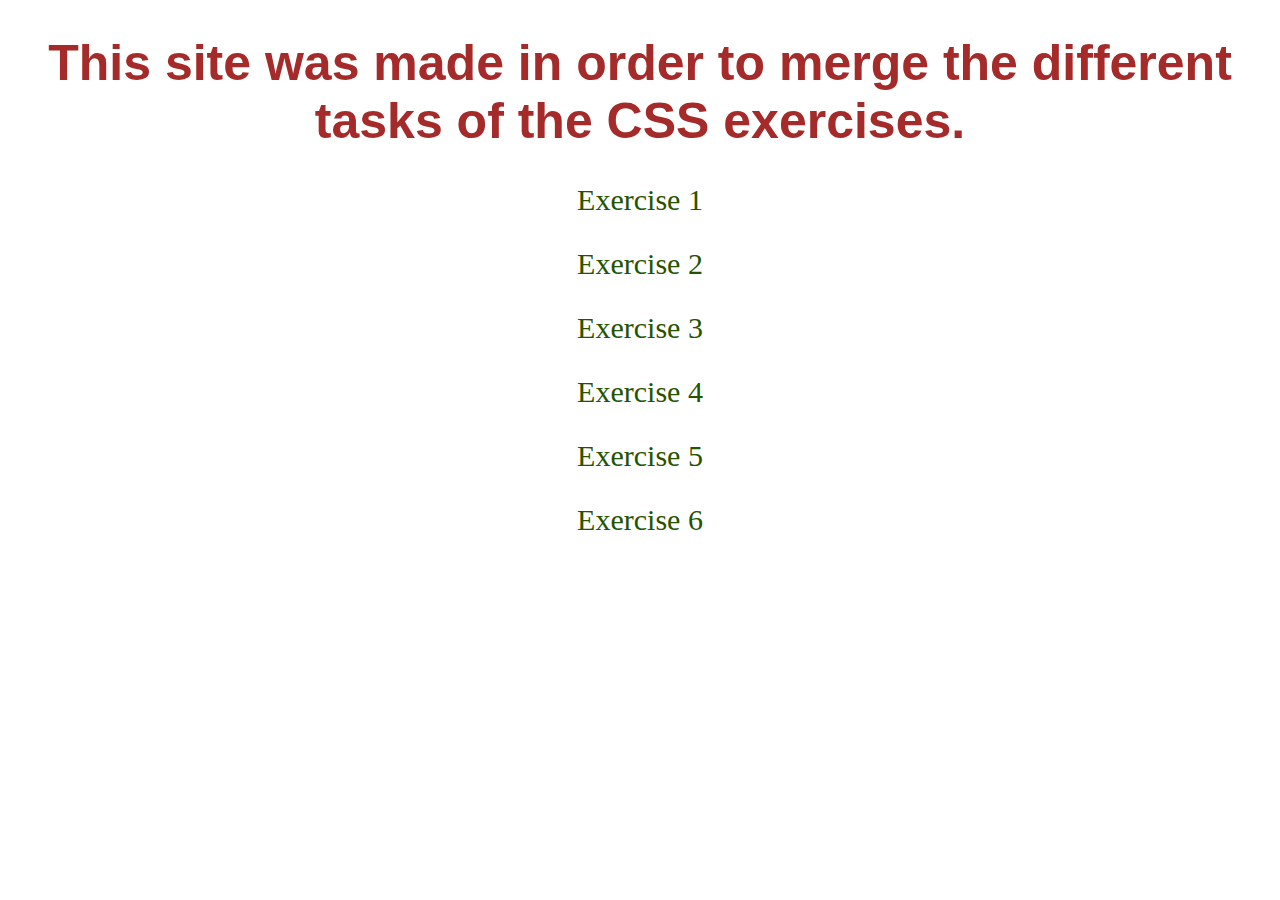
<file: index.html>
<!DOCTYPE html>
<html lang="en">
<head>
    <meta charset="UTF-8">
    <meta http-equiv="X-UA-Compatible" content="IE=edge">
    <meta name="viewport" content="width=device-width, initial-scale=1.0">
    <title>CSS Practice</title>
    <link rel="stylesheet" href="stylish.css">
</head>
<body>
    <h1>This site was made in order to merge the different tasks of the CSS exercises.</h1>

    <p><a href="./Eg1/eg1.html">Exercise 1</a></p>
    <p><a href="./Eg2/eg2.html">Exercise 2</a></p>
    <p><a href="./Eg3/eg3.html">Exercise 3</a></p>
    <p><a href="./Eg4/eg4.html">Exercise 4</a></p>
    <p><a href="./Eg5/eg5.html">Exercise 5</a></p>
    <p><a href="./Eg6/eg6.html">Exercise 6</a></p>

</body>
</html>
</file>
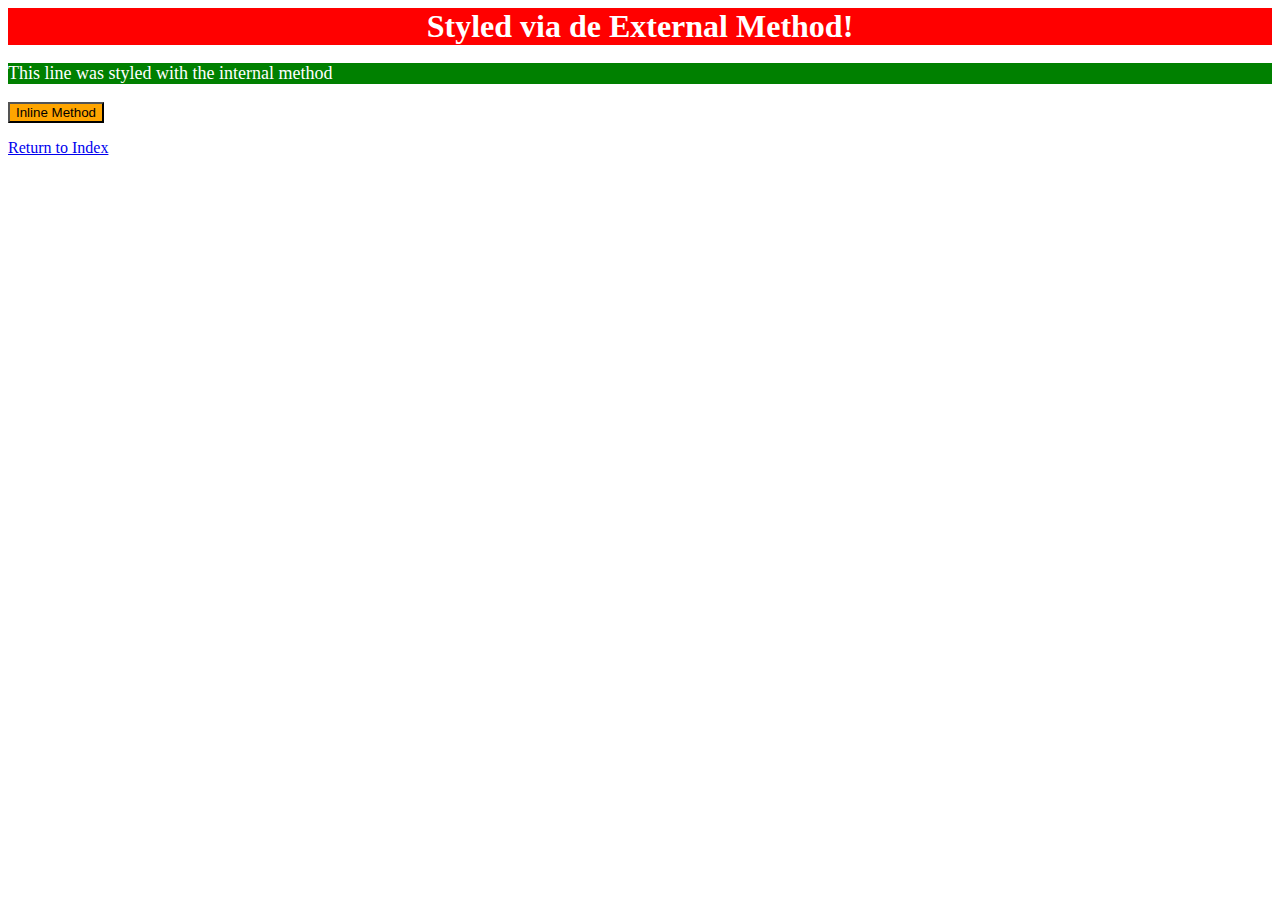
<file: Eg1/eg1.html>
<!DOCTYPE html>
<html lang="en">
<head>
    <meta charset="UTF-8">
    <title>Style Exercise</title>
    <link rel="stylesheet" href="style.css">
    <style>
        p {
            color: white;
            background-color: green;
            font-size: 18px;
        }
    </style>
</head>
<body>
    <div>Styled via de External Method!</div>
    <p>This line was styled with the internal method</p>
    <button style="background-color:orange; font-size 18px;">Inline Method</button>
<p style="background-color:white; font-size: 16px;"><a href="../index.html">Return to Index</a></p>
</body>
</html>
</file>
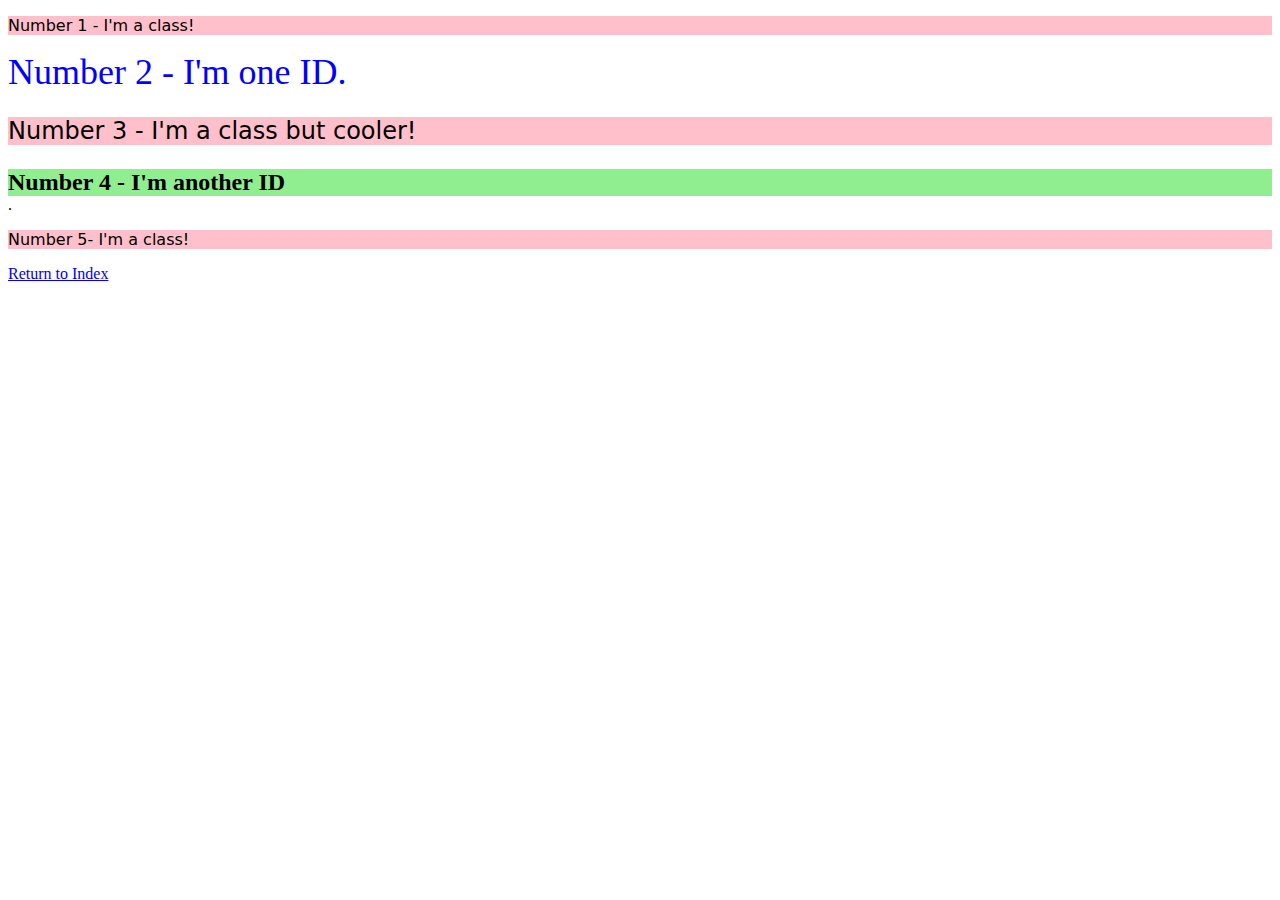
<file: Eg2/eg2.html>
<!DOCTYPE html>
<html lang="en">
<head>
    <meta charset="UTF-8">
    <meta http-equiv="X-UA-Compatible" content="IE=edge">
    <meta name="viewport" content="width=device-width, initial-scale=1.0">
    <title>Style Exercise 2</title>
    <link rel="stylesheet" href="style2.css">
</head>
<body>
    <p class="odd">Number 1 - I'm a class!</p> 
    <div id="two">Number 2 - I'm one ID.</div>   
    <p class="odd odd-size">Number 3 - I'm a class but cooler!</p>
    <div id="four">Number 4 - I'm another ID</div>.
    <p class="odd">Number 5- I'm a class!</p>
<p><a href="../index.html">Return to Index</a></p>
</body>
</html>
</file>
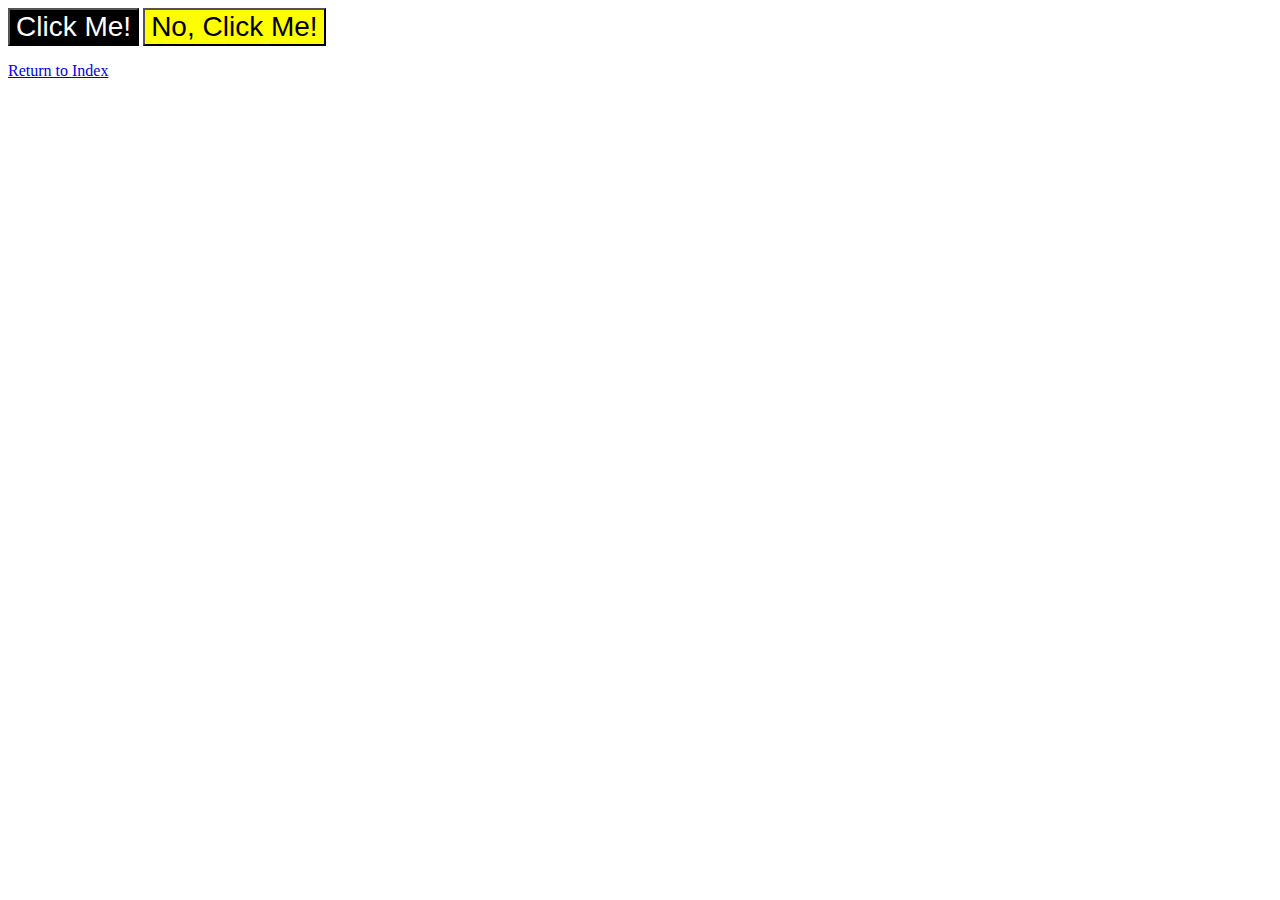
<file: Eg3/eg3.html>
<!DOCTYPE html>
<html lang="en">
<head>
    <meta charset="UTF-8">
    <meta http-equiv="X-UA-Compatible" content="IE=edge">
    <meta name="viewport" content="width=device-width, initial-scale=1.0">
    <title>Exercise 3</title>
    <link rel="stylesheet" href="style.css">
</head>
<body>
    <button class="one font">Click Me!</button>
    <button class="two font">No, Click Me!</button>
<p><a href="../index.html">Return to Index</a></p>
</body>
</html>
</file>
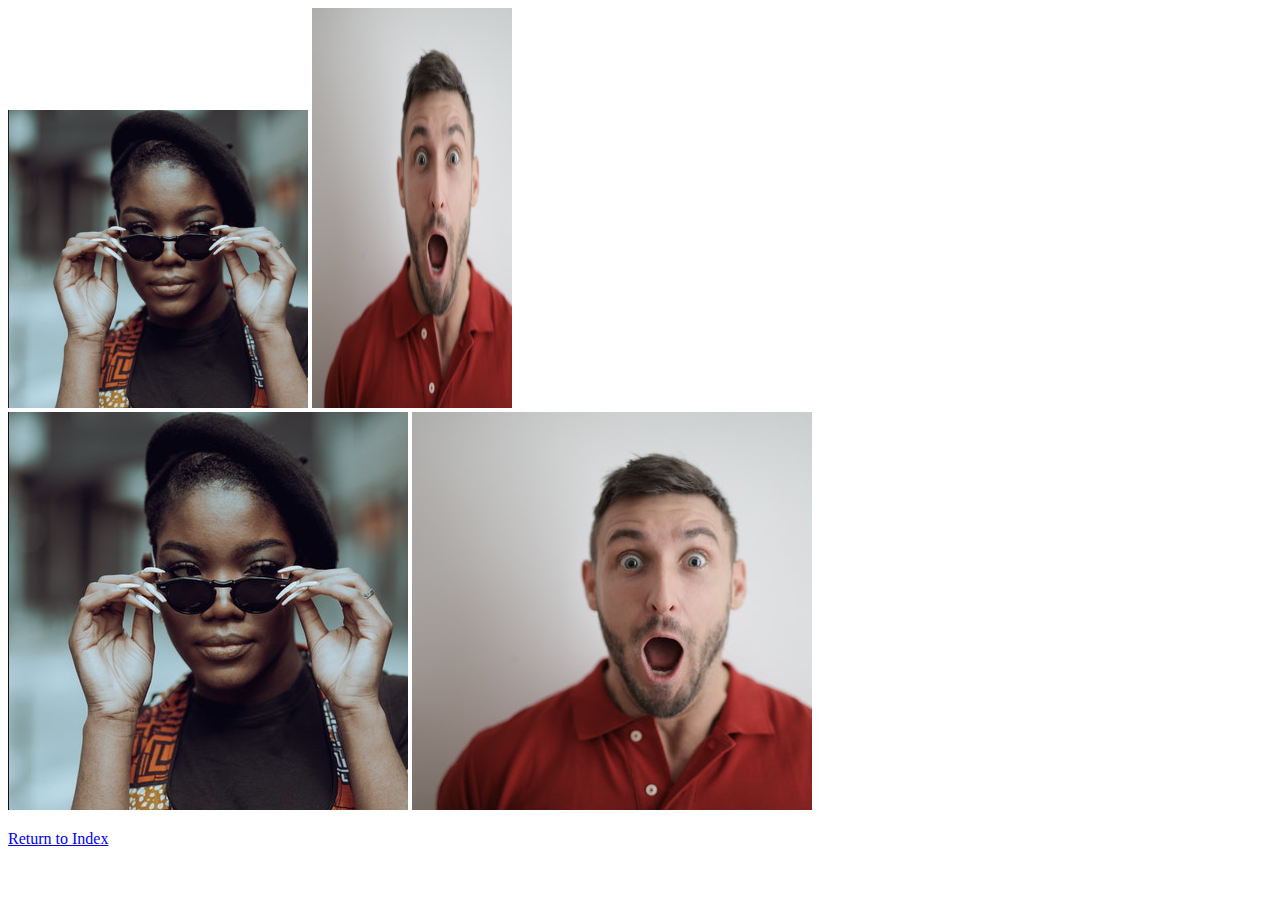
<file: Eg4/eg4.html>
<!DOCTYPE html>
<html lang="en">
<head>
  <meta charset="UTF-8">
  <meta http-equiv="X-UA-Compatible" content="IE=edge">
  <meta name="viewport" content="width=device-width, initial-scale=1.0">
  <title>Chaining Selectors</title>
  <link rel="stylesheet" href="style.css">
</head>
<body>
  <!-- Use the classes BELOW this line -->
  <div>
    <img class="avatar proportioned" src="pexels-andrea-piacquadio-3777931.png" alt="">
    <img class="avatar distorted" src="pexels-katho-mutodo-8434791.png" alt="">
  </div>
  <!-- Use the classes ABOVE this line -->
  <div>
    <img class="original proportioned" src="pexels-andrea-piacquadio-3777931.png" alt="">
    <img class="original distorted" src="pexels-katho-mutodo-8434791.png" alt="">
  </div>
  <p><a href="../index.html">Return to Index</a></p>
</body>
</html>
</file>
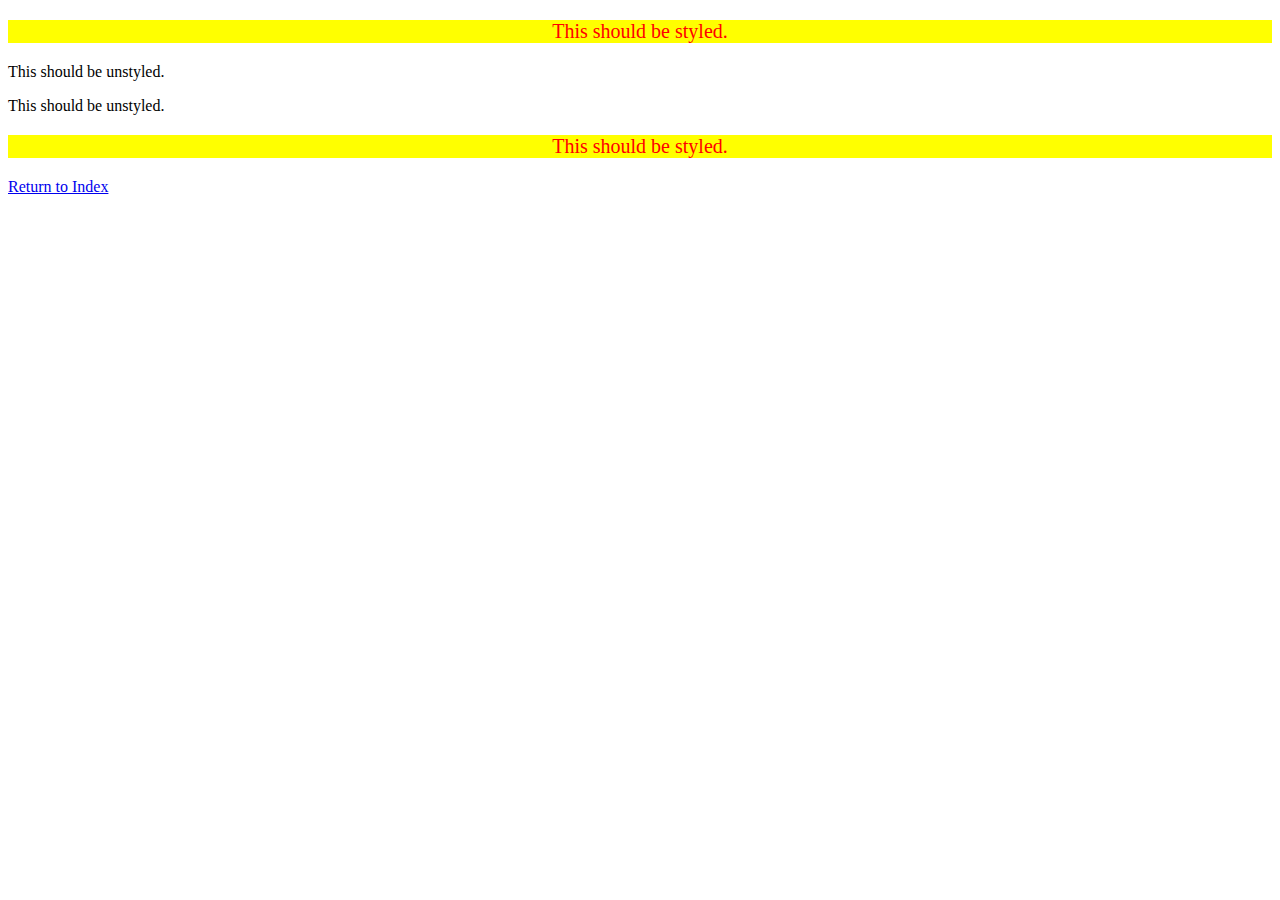
<file: Eg5/eg5.html>
<!DOCTYPE html>
<html lang="en">
<head>
    <meta charset="UTF-8">
    <meta http-equiv="X-UA-Compatible" content="IE=edge">
    <meta name="viewport" content="width=device-width, initial-scale=1.0">
    <title>Exercise 5</title>
    <link rel="stylesheet" href="style.css">
</head>
<body>
    <div class="primary">
        <p class="son">This should be styled.</p>
    </div>
    <p class="son">This should be unstyled.</p>
    <p class="son">This should be unstyled.</p>
    <div class="primary">
        <p class="son">This should be styled.</p>
    </div>
  <p><a href="../index.html">Return to Index</a></p>
</body>
</html>
</file>
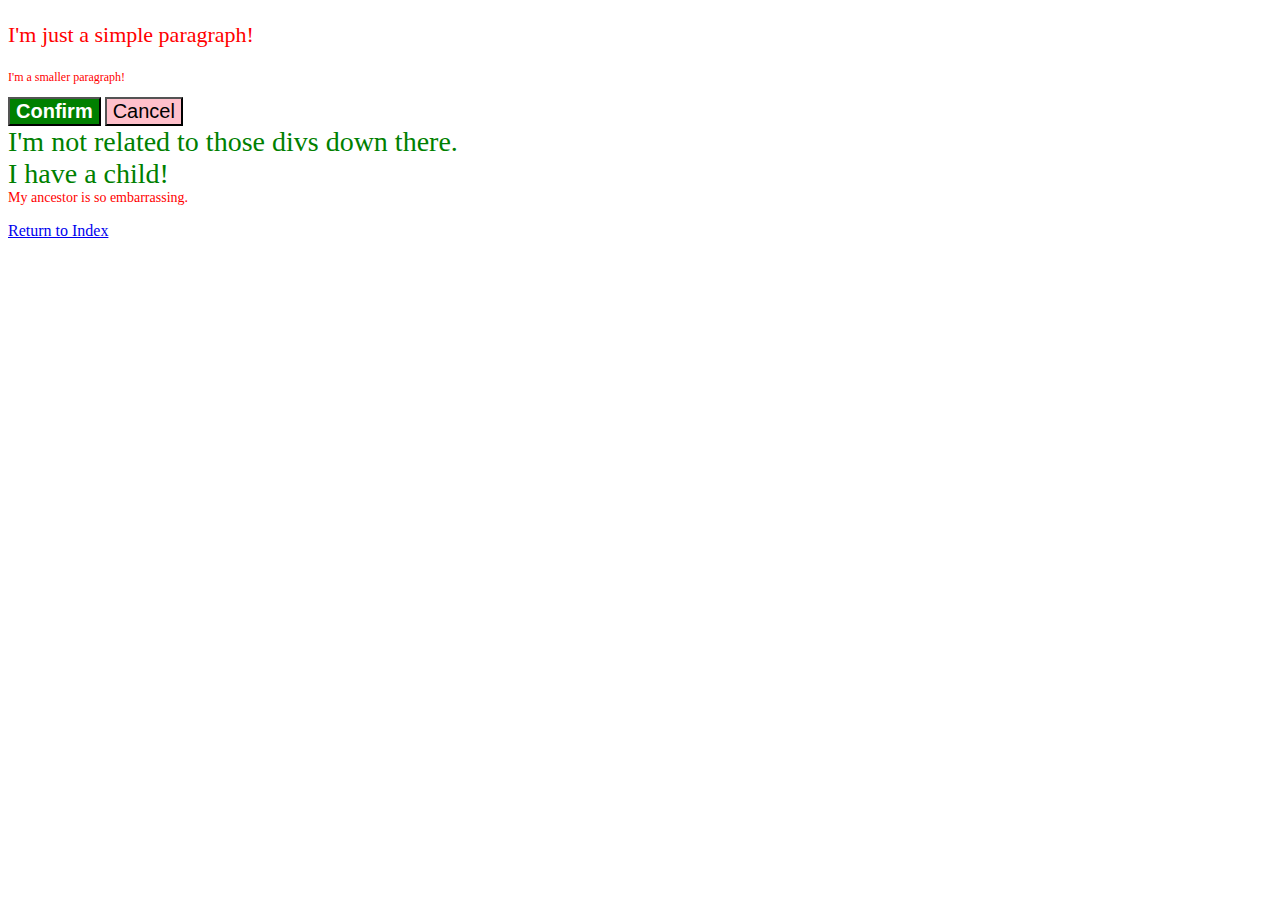
<file: Eg6/eg6.html>
<!DOCTYPE html>
<html lang="en">
<head>
  <meta charset="UTF-8">
  <meta http-equiv="X-UA-Compatible" content="IE=edge">
  <meta name="viewport" content="width=device-width, initial-scale=1.0">
  <title>Fix the Cascade</title>
  <link rel="stylesheet" href="style.css">
</head>
<body>
  <p class="para">I'm just a simple paragraph!</p>
  <p class="para small-para">I'm a smaller paragraph!</p>

  <button id="confirm-button" class="button confirm">Confirm</button>
  <button id="cancel-button" class="button cancel">Cancel</button>

  <div class="text">I'm not related to those divs down there.</div>
  <div class="text">I have a child!
    <div class="text child">My ancestor is so embarrassing.</div>
  </div>
  <p><a href="../index.html">Return to Index</a></p>
</body>
</html>
</file>
<file: stylish.css>
h1 {
   font-family: 'Trebuchet MS', 'Lucida Sans Unicode', 'Lucida Grande', 'Lucida Sans', Arial, sans-serif;
   font-size: 50px;
   text-align: center;
   color: brown; 
}
p {
    width: auto;
    text-align: center;
    font-size: 30px;

  }
  
  
  a {
    outline: none;
    text-decoration: none;
    padding: 2px 1px 0;
  }
  
  a:link {
    color: #265301;
  }
  
  a:visited {
    color: #437A16;
  }
  
  a:focus {
    border-bottom: 1px solid;
    background: #BAE498;
  }
  
  a:hover {
    border-bottom: 1px solid;
    background: #CDFEAA;
  }
  
  a:active {
    background: #265301;
    color: #CDFEAA;
  }
</file>
<file: Eg1/style.css>
/* style.css */

div {
    color: white;
    background-color: red;
    font-size: 32px;
    text-align: center;
    font-weight: 700;
  }
</file>
<file: Eg2/style2.css>
/* style2.css */

.odd {
    background-color: pink;
    font-family: verdana, DejaVu Sans, sans-serif;
}
.odd-size {
    font-size: 24px;
}
#two {
    font-size: 36px;
    color: blue;
}
#four {
    background-color: lightgreen;
    font-size: 24px;
    font-weight: 700;
}
</file>
<file: Eg3/style.css>
.font {
    font-size: 28px;
    font-family: helvetica, 'Times New Roman', sans-serif;
}
.one {
    color: white;
    background-color: black;
}
.two {
    background-color: yellow;
}
</file>
<file: Eg4/style.css>
.avatar.proportioned {
    width: 300px;
    height: auto;
}
.avatar.distorted {
    width: 200px;
    height: 400px;
}
</file>
<file: Eg5/style.css>
.primary .son {
    background-color: yellow;
    color: red;
    font-size: 20px;
    text-align: center;
}
</file>
<file: Eg6/style.css>
.para {
    font-size: 22px;
  }  

.small-para {
  font-size: 12px;
}

.para,
.small-para {
  color: hsl(0, 100%, 50%);
}
.button.confirm {
  background: green;
  color: white;
  font-size: 20px;
  font-weight: bold;
} 

.button {
  background-color: #ffc0cb;
  color: black;
  font-size: 20px;
}

div.text {
  color: green;
  font-size: 28px;
}

.text.child {
    color: red;
    font-size: 14px;
  }
</file>
